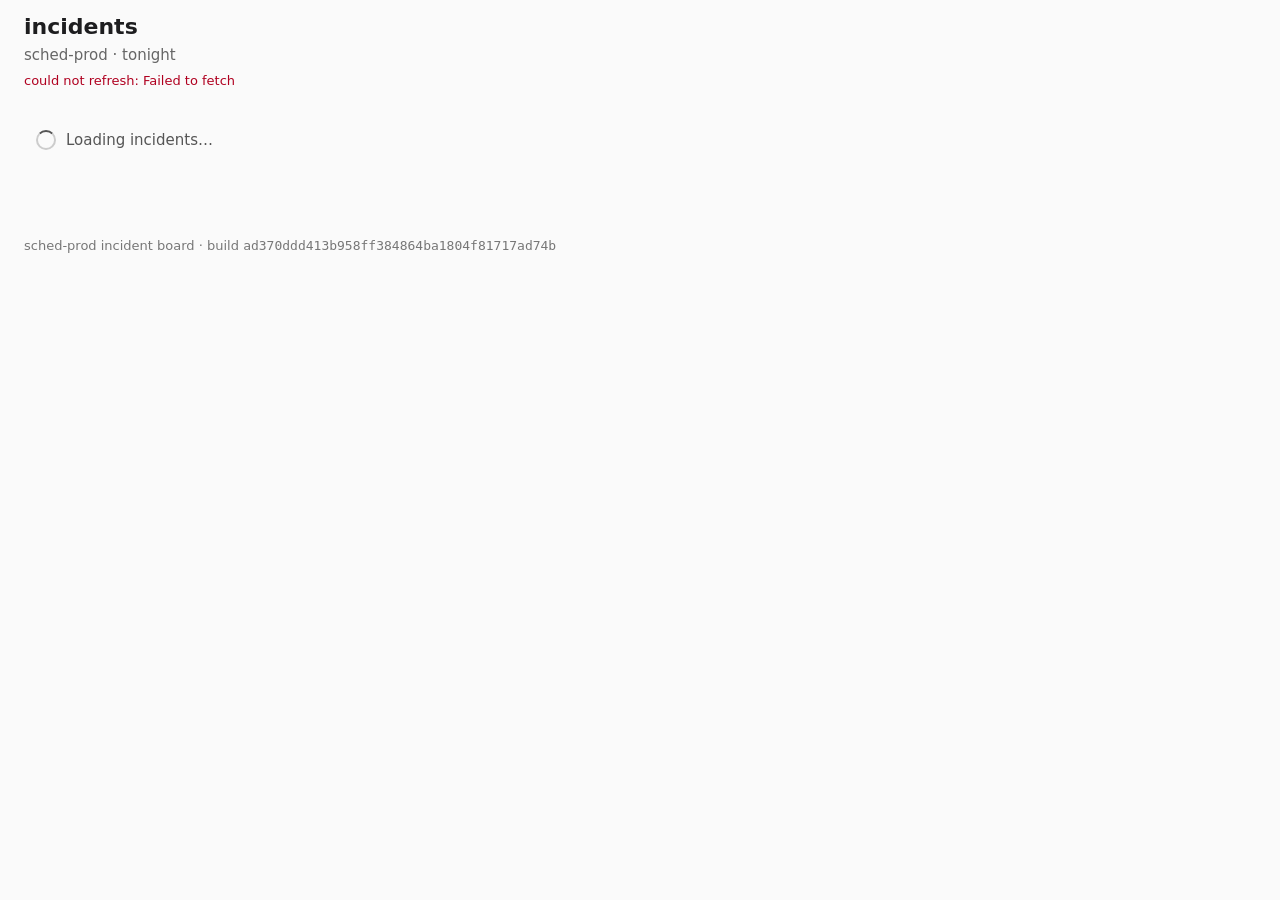
<file: index.html>
<!doctype html>
<html lang="en">
  <head>
    <meta charset="utf-8" />
    <meta name="viewport" content="width=device-width, initial-scale=1" />
    <meta name="build" content="ad370ddd413b958ff384864ba1804f81717ad74b" />
    <title>sched-prod · incidents</title>
    <link rel="stylesheet" href="style.css" />
    <script type="module" src="app.js"></script>
  </head>
  <body>
    <header>
      <h1>incidents</h1>
      <p class="sub">sched-prod · tonight</p>
      <p class="status" data-testid="status" aria-live="polite"></p>
    </header>
    <main data-testid="board" aria-busy="true">
      <div data-testid="loader" class="loader" role="status"><span class="spin" aria-hidden="true"></span> Loading incidents…</div>
      <p data-testid="empty" class="empty" hidden>No incidents tonight.</p>
      <div class="new-slot"><button type="button" data-testid="new-bar" class="new-bar" disabled aria-live="polite"></button></div>
      <ul data-testid="incident-list" class="list"></ul>
    </main>
    <footer>sched-prod incident board · build <code data-testid="build-sha">ad370ddd413b958ff384864ba1804f81717ad74b</code></footer>
  </body>
</html>
</file>
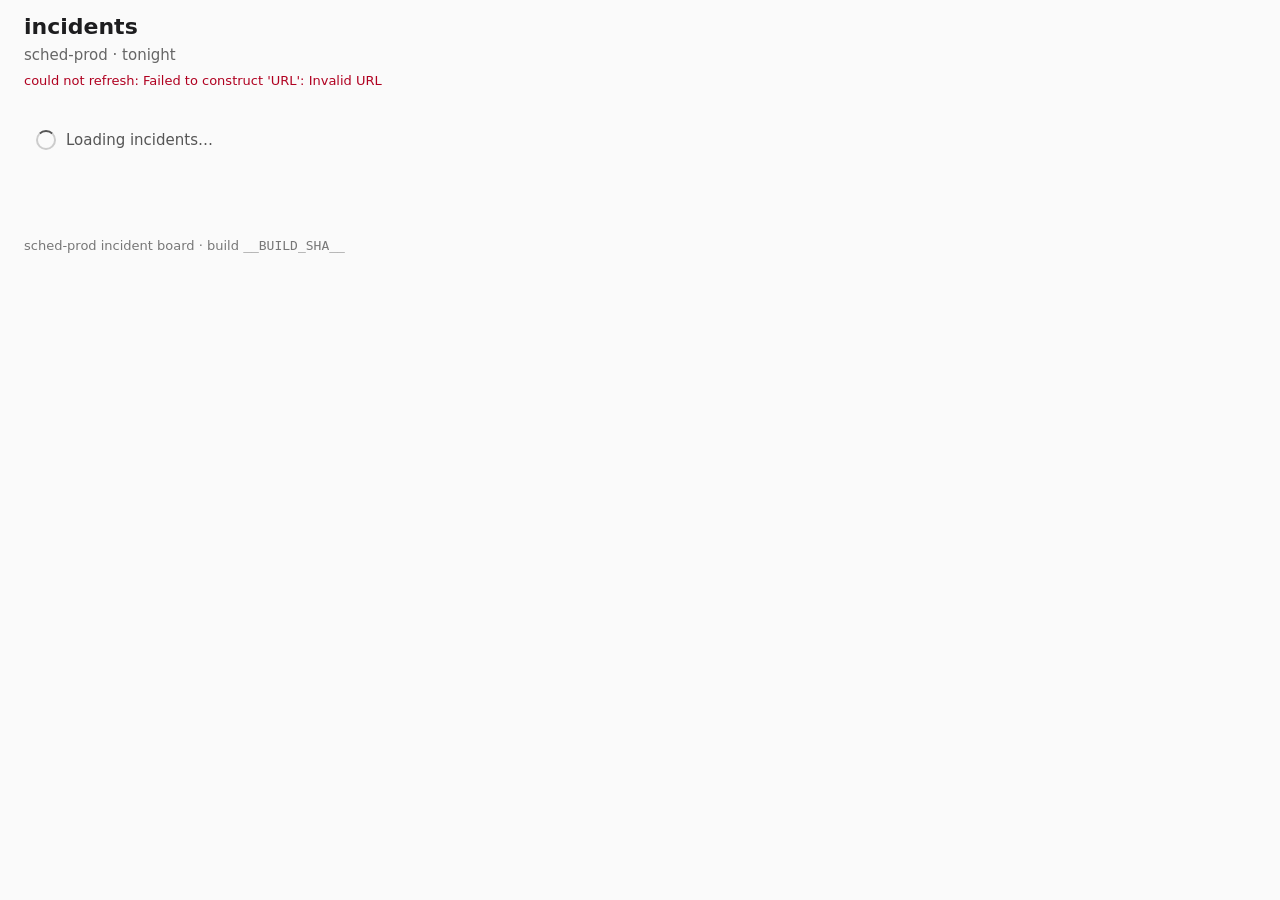
<file: app/index.html>
<!doctype html>
<html lang="en">
  <head>
    <meta charset="utf-8" />
    <meta name="viewport" content="width=device-width, initial-scale=1" />
    <meta name="build" content="__BUILD_SHA__" />
    <title>sched-prod · incidents</title>
    <link rel="stylesheet" href="style.css" />
    <script type="module" src="app.js"></script>
  </head>
  <body>
    <header>
      <h1>incidents</h1>
      <p class="sub">sched-prod · tonight</p>
      <p class="status" data-testid="status" aria-live="polite"></p>
    </header>
    <main data-testid="board" aria-busy="true">
      <div data-testid="loader" class="loader" role="status"><span class="spin" aria-hidden="true"></span> Loading incidents…</div>
      <p data-testid="empty" class="empty" hidden>No incidents tonight.</p>
      <div class="new-slot"><button type="button" data-testid="new-bar" class="new-bar" disabled aria-live="polite"></button></div>
      <ul data-testid="incident-list" class="list"></ul>
    </main>
    <footer>sched-prod incident board · build <code data-testid="build-sha">__BUILD_SHA__</code></footer>
  </body>
</html>
</file>
<file: style.css>
body { margin: 0; font: 15px/1.4 system-ui, sans-serif; color: #1d1d1f; background: #fafafa; }
header, main, footer { padding: 12px 24px; }
h1 { margin: 0; font-size: 22px; }
.sub { margin: 2px 0 0; color: #666; }
.list { list-style: none; margin: 0; padding: 0; max-width: 960px; }
.row { display: grid; grid-template-columns: 90px 50px 1fr 200px auto; gap: 12px; align-items: center; min-height: 44px; padding: 0 12px; border-bottom: 1px solid #e5e5e5; background: #fff; }
.row .id { font-family: ui-monospace, monospace; }
.row.sev1 .sev { color: #b00020; font-weight: 600; }
.row.sev2 .sev { color: #a15c00; }
.row time { color: #555; font-variant-numeric: tabular-nums; }
footer { color: #777; font-size: 13px; }
.status { margin: 6px 0 0; color: #666; font-size: 13px; min-height: 18px; }
.status.stale { color: #b00020; }
.loader { display: flex; align-items: center; gap: 10px; padding: 16px 12px; color: #555; }
.spin { width: 16px; height: 16px; border: 2px solid #ccc; border-top-color: #555; border-radius: 50%; animation: spin 0.8s linear infinite; }
@keyframes spin { to { transform: rotate(360deg); } }
.empty { padding: 16px 12px; color: #555; }
.ack { min-width: 72px; min-height: 32px; font: inherit; border: 1px solid #888; border-radius: 6px; background: #fff; cursor: pointer; }
.ack:hover:not(:disabled) { background: #f0f0f0; }
.ack:disabled { cursor: progress; }
.acked { display: inline-block; min-width: 72px; text-align: center; color: #1b6e2c; font-weight: 600; }
.row.is-acked { background: #f3faf4; }
.row.ack-failed .ack { border-color: #b00020; color: #b00020; }
.row.is-new { animation: arrive 2s ease-out; }
@keyframes arrive { from { background: #fff6cc; } to { background: #fff; } }
footer code { font-family: ui-monospace, monospace; }
/* SCHED-4515: the slot is always there, so the bar appearing never pushes a row down. */
.new-slot { max-width: 960px; height: 40px; margin-bottom: 6px; }
.new-bar { visibility: hidden; width: 100%; height: 100%; font: inherit; font-weight: 600; color: #0b4a8b; background: #e8f1fc; border: 1px solid #9cc1ea; border-radius: 6px; cursor: pointer; }
.new-bar.is-shown { visibility: visible; }
.new-bar:hover { background: #d9e8fa; }
</file>
<file: app/style.css>
body { margin: 0; font: 15px/1.4 system-ui, sans-serif; color: #1d1d1f; background: #fafafa; }
header, main, footer { padding: 12px 24px; }
h1 { margin: 0; font-size: 22px; }
.sub { margin: 2px 0 0; color: #666; }
.list { list-style: none; margin: 0; padding: 0; max-width: 960px; }
.row { display: grid; grid-template-columns: 90px 50px 1fr 200px auto; gap: 12px; align-items: center; min-height: 44px; padding: 0 12px; border-bottom: 1px solid #e5e5e5; background: #fff; }
.row .id { font-family: ui-monospace, monospace; }
.row.sev1 .sev { color: #b00020; font-weight: 600; }
.row.sev2 .sev { color: #a15c00; }
.row time { color: #555; font-variant-numeric: tabular-nums; }
footer { color: #777; font-size: 13px; }
.status { margin: 6px 0 0; color: #666; font-size: 13px; min-height: 18px; }
.status.stale { color: #b00020; }
.loader { display: flex; align-items: center; gap: 10px; padding: 16px 12px; color: #555; }
.spin { width: 16px; height: 16px; border: 2px solid #ccc; border-top-color: #555; border-radius: 50%; animation: spin 0.8s linear infinite; }
@keyframes spin { to { transform: rotate(360deg); } }
.empty { padding: 16px 12px; color: #555; }
.ack { min-width: 72px; min-height: 32px; font: inherit; border: 1px solid #888; border-radius: 6px; background: #fff; cursor: pointer; }
.ack:hover:not(:disabled) { background: #f0f0f0; }
.ack:disabled { cursor: progress; }
.acked { display: inline-block; min-width: 72px; text-align: center; color: #1b6e2c; font-weight: 600; }
.row.is-acked { background: #f3faf4; }
.row.ack-failed .ack { border-color: #b00020; color: #b00020; }
.row.is-new { animation: arrive 2s ease-out; }
@keyframes arrive { from { background: #fff6cc; } to { background: #fff; } }
footer code { font-family: ui-monospace, monospace; }
/* SCHED-4515: the slot is always there, so the bar appearing never pushes a row down. */
.new-slot { max-width: 960px; height: 40px; margin-bottom: 6px; }
.new-bar { visibility: hidden; width: 100%; height: 100%; font: inherit; font-weight: 600; color: #0b4a8b; background: #e8f1fc; border: 1px solid #9cc1ea; border-radius: 6px; cursor: pointer; }
.new-bar.is-shown { visibility: visible; }
.new-bar:hover { background: #d9e8fa; }
</file>
